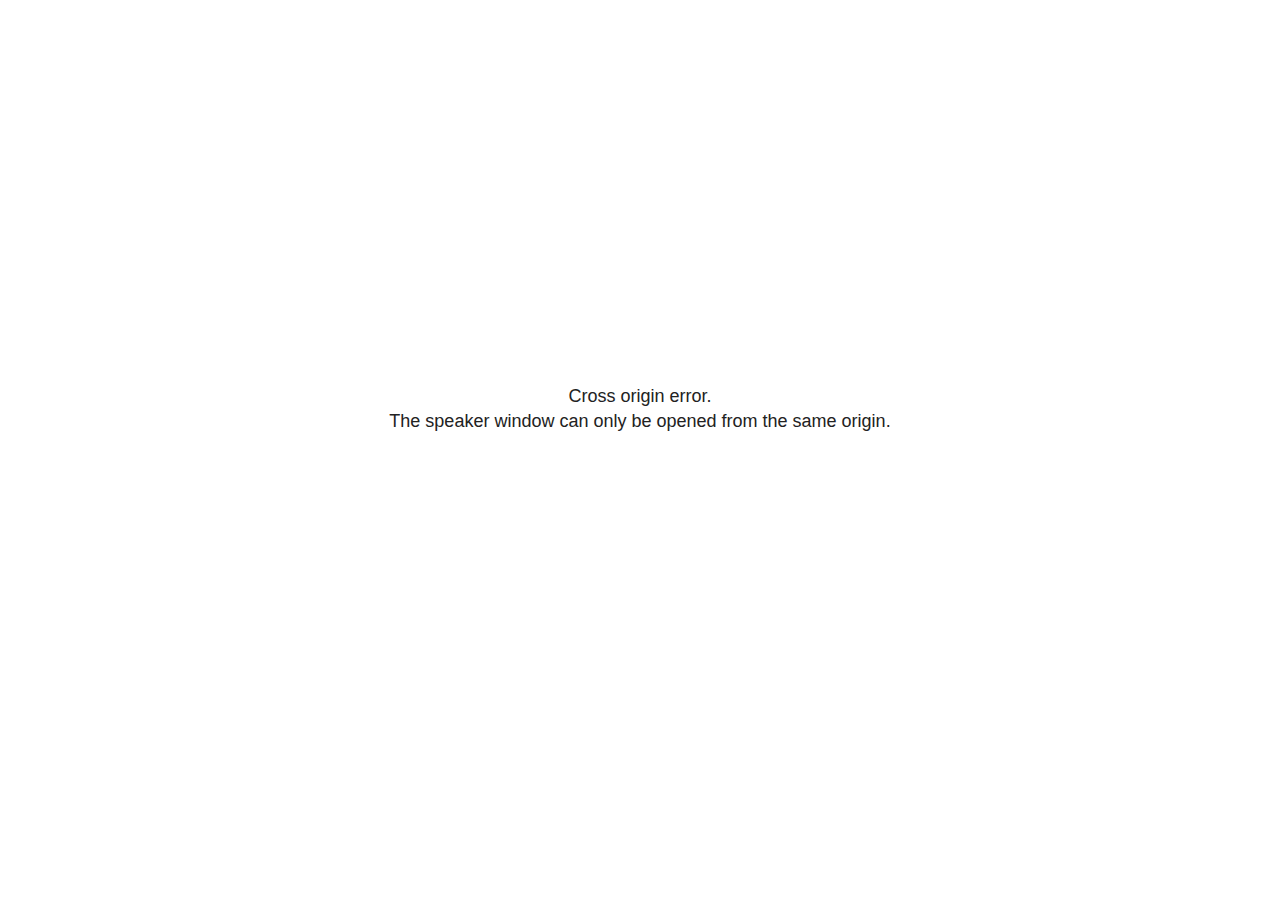
<file: static/presentation/plugin/notes/speaker-view.html>
<!--
	NOTE: You need to build the notes plugin after making changes to this file.
-->
<html lang="en">
	<head>
		<meta charset="utf-8">

		<title>reveal.js - Speaker View</title>

		<style>
			body {
				font-family: Helvetica;
				font-size: 18px;
			}

			#current-slide,
			#upcoming-slide,
			#speaker-controls {
				padding: 6px;
				box-sizing: border-box;
				-moz-box-sizing: border-box;
			}

			#current-slide iframe,
			#upcoming-slide iframe {
				width: 100%;
				height: 100%;
				border: 1px solid #ddd;
			}

			#current-slide .label,
			#upcoming-slide .label {
				position: absolute;
				top: 10px;
				left: 10px;
				z-index: 2;
			}

			#connection-status {
				position: absolute;
				top: 0;
				left: 0;
				width: 100%;
				height: 100%;
				z-index: 20;
				padding: 30% 20% 20% 20%;
				font-size: 18px;
				color: #222;
				background: #fff;
				text-align: center;
				box-sizing: border-box;
				line-height: 1.4;
			}

			.overlay-element {
				height: 34px;
				line-height: 34px;
				padding: 0 10px;
				text-shadow: none;
				background: rgba( 220, 220, 220, 0.8 );
				color: #222;
				font-size: 14px;
			}

			.overlay-element.interactive:hover {
				background: rgba( 220, 220, 220, 1 );
			}

			#current-slide {
				position: absolute;
				width: 60%;
				height: 100%;
				top: 0;
				left: 0;
				padding-right: 0;
			}

			#upcoming-slide {
				position: absolute;
				width: 40%;
				height: 40%;
				right: 0;
				top: 0;
			}

			/* Speaker controls */
			#speaker-controls {
				position: absolute;
				top: 40%;
				right: 0;
				width: 40%;
				height: 60%;
				overflow: auto;
				font-size: 18px;
			}

				.speaker-controls-time.hidden,
				.speaker-controls-notes.hidden {
					display: none;
				}

				.speaker-controls-time .label,
				.speaker-controls-pace .label,
				.speaker-controls-notes .label {
					text-transform: uppercase;
					font-weight: normal;
					font-size: 0.66em;
					color: #666;
					margin: 0;
				}

				.speaker-controls-time, .speaker-controls-pace {
					border-bottom: 1px solid rgba( 200, 200, 200, 0.5 );
					margin-bottom: 10px;
					padding: 10px 16px;
					padding-bottom: 20px;
					cursor: pointer;
				}

				.speaker-controls-time .reset-button {
					opacity: 0;
					float: right;
					color: #666;
					text-decoration: none;
				}
				.speaker-controls-time:hover .reset-button {
					opacity: 1;
				}

				.speaker-controls-time .timer,
				.speaker-controls-time .clock {
					width: 50%;
				}

				.speaker-controls-time .timer,
				.speaker-controls-time .clock,
				.speaker-controls-time .pacing .hours-value,
				.speaker-controls-time .pacing .minutes-value,
				.speaker-controls-time .pacing .seconds-value {
					font-size: 1.9em;
				}

				.speaker-controls-time .timer {
					float: left;
				}

				.speaker-controls-time .clock {
					float: right;
					text-align: right;
				}

				.speaker-controls-time span.mute {
					opacity: 0.3;
				}

				.speaker-controls-time .pacing-title {
					margin-top: 5px;
				}

				.speaker-controls-time .pacing.ahead {
					color: blue;
				}

				.speaker-controls-time .pacing.on-track {
					color: green;
				}

				.speaker-controls-time .pacing.behind {
					color: red;
				}

				.speaker-controls-notes {
					padding: 10px 16px;
				}

				.speaker-controls-notes .value {
					margin-top: 5px;
					line-height: 1.4;
					font-size: 1.2em;
				}

			/* Layout selector */
			#speaker-layout {
				position: absolute;
				top: 10px;
				right: 10px;
				color: #222;
				z-index: 10;
			}
				#speaker-layout select {
					position: absolute;
					width: 100%;
					height: 100%;
					top: 0;
					left: 0;
					border: 0;
					box-shadow: 0;
					cursor: pointer;
					opacity: 0;

					font-size: 1em;
					background-color: transparent;

					-moz-appearance: none;
					-webkit-appearance: none;
					-webkit-tap-highlight-color: rgba(0, 0, 0, 0);
				}

				#speaker-layout select:focus {
					outline: none;
					box-shadow: none;
				}

			.clear {
				clear: both;
			}

			/* Speaker layout: Wide */
			body[data-speaker-layout="wide"] #current-slide,
			body[data-speaker-layout="wide"] #upcoming-slide {
				width: 50%;
				height: 45%;
				padding: 6px;
			}

			body[data-speaker-layout="wide"] #current-slide {
				top: 0;
				left: 0;
			}

			body[data-speaker-layout="wide"] #upcoming-slide {
				top: 0;
				left: 50%;
			}

			body[data-speaker-layout="wide"] #speaker-controls {
				top: 45%;
				left: 0;
				width: 100%;
				height: 50%;
				font-size: 1.25em;
			}

			/* Speaker layout: Tall */
			body[data-speaker-layout="tall"] #current-slide,
			body[data-speaker-layout="tall"] #upcoming-slide {
				width: 45%;
				height: 50%;
				padding: 6px;
			}

			body[data-speaker-layout="tall"] #current-slide {
				top: 0;
				left: 0;
			}

			body[data-speaker-layout="tall"] #upcoming-slide {
				top: 50%;
				left: 0;
			}

			body[data-speaker-layout="tall"] #speaker-controls {
				padding-top: 40px;
				top: 0;
				left: 45%;
				width: 55%;
				height: 100%;
				font-size: 1.25em;
			}

			/* Speaker layout: Notes only */
			body[data-speaker-layout="notes-only"] #current-slide,
			body[data-speaker-layout="notes-only"] #upcoming-slide {
				display: none;
			}

			body[data-speaker-layout="notes-only"] #speaker-controls {
				padding-top: 40px;
				top: 0;
				left: 0;
				width: 100%;
				height: 100%;
				font-size: 1.25em;
			}

			@media screen and (max-width: 1080px) {
				body[data-speaker-layout="default"] #speaker-controls {
					font-size: 16px;
				}
			}

			@media screen and (max-width: 900px) {
				body[data-speaker-layout="default"] #speaker-controls {
					font-size: 14px;
				}
			}

			@media screen and (max-width: 800px) {
				body[data-speaker-layout="default"] #speaker-controls {
					font-size: 12px;
				}
			}

		</style>
	</head>

	<body>

		<div id="connection-status">Loading speaker view...</div>

		<div id="current-slide"></div>
		<div id="upcoming-slide"><span class="overlay-element label">Upcoming</span></div>
		<div id="speaker-controls">
			<div class="speaker-controls-time">
				<h4 class="label">Time <span class="reset-button">Click to Reset</span></h4>
				<div class="clock">
					<span class="clock-value">0:00 AM</span>
				</div>
				<div class="timer">
					<span class="hours-value">00</span><span class="minutes-value">:00</span><span class="seconds-value">:00</span>
				</div>
				<div class="clear"></div>

				<h4 class="label pacing-title" style="display: none">Pacing – Time to finish current slide</h4>
				<div class="pacing" style="display: none">
					<span class="hours-value">00</span><span class="minutes-value">:00</span><span class="seconds-value">:00</span>
				</div>
			</div>

			<div class="speaker-controls-notes hidden">
				<h4 class="label">Notes</h4>
				<div class="value"></div>
			</div>
		</div>
		<div id="speaker-layout" class="overlay-element interactive">
			<span class="speaker-layout-label"></span>
			<select class="speaker-layout-dropdown"></select>
		</div>

		<script>

			(function() {

				var notes,
					notesValue,
					currentState,
					currentSlide,
					upcomingSlide,
					layoutLabel,
					layoutDropdown,
					pendingCalls = {},
					lastRevealApiCallId = 0,
					connected = false

				var connectionStatus = document.querySelector( '#connection-status' );

				var SPEAKER_LAYOUTS = {
					'default': 'Default',
					'wide': 'Wide',
					'tall': 'Tall',
					'notes-only': 'Notes only'
				};

				setupLayout();

				let openerOrigin;

				try {
					openerOrigin = window.opener.location.origin;
				}
				catch ( error ) { console.warn( error ) }

				// In order to prevent XSS, the speaker view will only run if its
				// opener has the same origin as itself
				if( window.location.origin !== openerOrigin ) {
					connectionStatus.innerHTML = 'Cross origin error.<br>The speaker window can only be opened from the same origin.';
					return;
				}

				var connectionTimeout = setTimeout( function() {
					connectionStatus.innerHTML = 'Error connecting to main window.<br>Please try closing and reopening the speaker view.';
				}, 5000 );

				window.addEventListener( 'message', function( event ) {

					// Validate the origin of all messages to avoid parsing messages
					// that aren't meant for us. Ignore when running off file:// so
					// that the speaker view continues to work without a web server.
					if( window.location.origin !== event.origin && window.location.origin !== 'file://' ) {
						return
					}

					clearTimeout( connectionTimeout );
					connectionStatus.style.display = 'none';

					var data = JSON.parse( event.data );

					// The overview mode is only useful to the reveal.js instance
					// where navigation occurs so we don't sync it
					if( data.state ) delete data.state.overview;

					// Messages sent by the notes plugin inside of the main window
					if( data && data.namespace === 'reveal-notes' ) {
						if( data.type === 'connect' ) {
							handleConnectMessage( data );
						}
						else if( data.type === 'state' ) {
							handleStateMessage( data );
						}
						else if( data.type === 'return' ) {
							pendingCalls[data.callId](data.result);
							delete pendingCalls[data.callId];
						}
					}
					// Messages sent by the reveal.js inside of the current slide preview
					else if( data && data.namespace === 'reveal' ) {
						if( /ready/.test( data.eventName ) ) {
							// Send a message back to notify that the handshake is complete
							window.opener.postMessage( JSON.stringify({ namespace: 'reveal-notes', type: 'connected'} ), '*' );
						}
						else if( /slidechanged|fragmentshown|fragmenthidden|paused|resumed/.test( data.eventName ) && currentState !== JSON.stringify( data.state ) ) {

							dispatchStateToMainWindow( data.state );

						}
					}

				} );

				/**
				 * Updates the presentation in the main window to match the state
				 * of the presentation in the notes window.
				 */
				const dispatchStateToMainWindow = debounce(( state ) => {
					window.opener.postMessage( JSON.stringify({ method: 'setState', args: [ state ]} ), '*' );
				}, 500);

				/**
				 * Asynchronously calls the Reveal.js API of the main frame.
				 */
				function callRevealApi( methodName, methodArguments, callback ) {

					var callId = ++lastRevealApiCallId;
					pendingCalls[callId] = callback;
					window.opener.postMessage( JSON.stringify( {
						namespace: 'reveal-notes',
						type: 'call',
						callId: callId,
						methodName: methodName,
						arguments: methodArguments
					} ), '*' );

				}

				/**
				 * Called when the main window is trying to establish a
				 * connection.
				 */
				function handleConnectMessage( data ) {

					if( connected === false ) {
						connected = true;

						setupIframes( data );
						setupKeyboard();
						setupNotes();
						setupTimer();
						setupHeartbeat();
					}

				}

				/**
				 * Called when the main window sends an updated state.
				 */
				function handleStateMessage( data ) {

					// Store the most recently set state to avoid circular loops
					// applying the same state
					currentState = JSON.stringify( data.state );

					// No need for updating the notes in case of fragment changes
					if ( data.notes ) {
						notes.classList.remove( 'hidden' );
						notesValue.style.whiteSpace = data.whitespace;
						if( data.markdown ) {
							notesValue.innerHTML = marked( data.notes );
						}
						else {
							notesValue.innerHTML = data.notes;
						}
					}
					else {
						notes.classList.add( 'hidden' );
					}

					// Update the note slides
					currentSlide.contentWindow.postMessage( JSON.stringify({ method: 'setState', args: [ data.state ] }), '*' );
					upcomingSlide.contentWindow.postMessage( JSON.stringify({ method: 'setState', args: [ data.state ] }), '*' );
					upcomingSlide.contentWindow.postMessage( JSON.stringify({ method: 'next' }), '*' );

				}

				// Limit to max one state update per X ms
				handleStateMessage = debounce( handleStateMessage, 200 );

				/**
				 * Forward keyboard events to the current slide window.
				 * This enables keyboard events to work even if focus
				 * isn't set on the current slide iframe.
				 *
				 * Block F5 default handling, it reloads and disconnects
				 * the speaker notes window.
				 */
				function setupKeyboard() {

					document.addEventListener( 'keydown', function( event ) {
						if( event.keyCode === 116 || ( event.metaKey && event.keyCode === 82 ) ) {
							event.preventDefault();
							return false;
						}
						currentSlide.contentWindow.postMessage( JSON.stringify({ method: 'triggerKey', args: [ event.keyCode ] }), '*' );
					} );

				}

				/**
				 * Creates the preview iframes.
				 */
				function setupIframes( data ) {

					var params = [
						'receiver',
						'progress=false',
						'history=false',
						'transition=none',
						'autoSlide=0',
						'backgroundTransition=none'
					].join( '&' );

					var urlSeparator = /\?/.test(data.url) ? '&' : '?';
					var hash = '#/' + data.state.indexh + '/' + data.state.indexv;
					var currentURL = data.url + urlSeparator + params + '&scrollActivationWidth=false&postMessageEvents=true' + hash;
					var upcomingURL = data.url + urlSeparator + params + '&scrollActivationWidth=false&controls=false' + hash;

					currentSlide = document.createElement( 'iframe' );
					currentSlide.setAttribute( 'width', 1280 );
					currentSlide.setAttribute( 'height', 1024 );
					currentSlide.setAttribute( 'src', currentURL );
					document.querySelector( '#current-slide' ).appendChild( currentSlide );

					upcomingSlide = document.createElement( 'iframe' );
					upcomingSlide.setAttribute( 'width', 640 );
					upcomingSlide.setAttribute( 'height', 512 );
					upcomingSlide.setAttribute( 'src', upcomingURL );
					document.querySelector( '#upcoming-slide' ).appendChild( upcomingSlide );

				}

				/**
				 * Setup the notes UI.
				 */
				function setupNotes() {

					notes = document.querySelector( '.speaker-controls-notes' );
					notesValue = document.querySelector( '.speaker-controls-notes .value' );

				}

				/**
				 * We send out a heartbeat at all times to ensure we can
				 * reconnect with the main presentation window after reloads.
				 */
				function setupHeartbeat() {

					setInterval( () => {
						window.opener.postMessage( JSON.stringify({ namespace: 'reveal-notes', type: 'heartbeat'} ), '*' );
					}, 1000 );

				}

				function getTimings( callback ) {

					callRevealApi( 'getSlidesAttributes', [], function ( slideAttributes ) {
						callRevealApi( 'getConfig', [], function ( config ) {
							var totalTime = config.totalTime;
							var minTimePerSlide = config.minimumTimePerSlide || 0;
							var defaultTiming = config.defaultTiming;
							if ((defaultTiming == null) && (totalTime == null)) {
								callback(null);
								return;
							}
							// Setting totalTime overrides defaultTiming
							if (totalTime) {
								defaultTiming = 0;
							}
							var timings = [];
							for ( var i in slideAttributes ) {
								var slide = slideAttributes[ i ];
								var timing = defaultTiming;
								if( slide.hasOwnProperty( 'data-timing' )) {
									var t = slide[ 'data-timing' ];
									timing = parseInt(t);
									if( isNaN(timing) ) {
										console.warn("Could not parse timing '" + t + "' of slide " + i + "; using default of " + defaultTiming);
										timing = defaultTiming;
									}
								}
								timings.push(timing);
							}
							if ( totalTime ) {
								// After we've allocated time to individual slides, we summarize it and
								// subtract it from the total time
								var remainingTime = totalTime - timings.reduce( function(a, b) { return a + b; }, 0 );
								// The remaining time is divided by the number of slides that have 0 seconds
								// allocated at the moment, giving the average time-per-slide on the remaining slides
								var remainingSlides = (timings.filter( function(x) { return x == 0 }) ).length
								var timePerSlide = Math.round( remainingTime / remainingSlides, 0 )
								// And now we replace every zero-value timing with that average
								timings = timings.map( function(x) { return (x==0 ? timePerSlide : x) } );
							}
							var slidesUnderMinimum = timings.filter( function(x) { return (x < minTimePerSlide) } ).length
							if ( slidesUnderMinimum ) {
								message = "The pacing time for " + slidesUnderMinimum + " slide(s) is under the configured minimum of " + minTimePerSlide + " seconds. Check the data-timing attribute on individual slides, or consider increasing the totalTime or minimumTimePerSlide configuration options (or removing some slides).";
								alert(message);
							}
							callback( timings );
						} );
					} );

				}

				/**
				 * Return the number of seconds allocated for presenting
				 * all slides up to and including this one.
				 */
				function getTimeAllocated( timings, callback ) {

					callRevealApi( 'getSlidePastCount', [], function ( currentSlide ) {
						var allocated = 0;
						for (var i in timings.slice(0, currentSlide + 1)) {
							allocated += timings[i];
						}
						callback( allocated );
					} );

				}

				/**
				 * Create the timer and clock and start updating them
				 * at an interval.
				 */
				function setupTimer() {

					var start = new Date(),
					timeEl = document.querySelector( '.speaker-controls-time' ),
					clockEl = timeEl.querySelector( '.clock-value' ),
					hoursEl = timeEl.querySelector( '.hours-value' ),
					minutesEl = timeEl.querySelector( '.minutes-value' ),
					secondsEl = timeEl.querySelector( '.seconds-value' ),
					pacingTitleEl = timeEl.querySelector( '.pacing-title' ),
					pacingEl = timeEl.querySelector( '.pacing' ),
					pacingHoursEl = pacingEl.querySelector( '.hours-value' ),
					pacingMinutesEl = pacingEl.querySelector( '.minutes-value' ),
					pacingSecondsEl = pacingEl.querySelector( '.seconds-value' );

					var timings = null;
					getTimings( function ( _timings ) {

						timings = _timings;
						if (_timings !== null) {
							pacingTitleEl.style.removeProperty('display');
							pacingEl.style.removeProperty('display');
						}

						// Update once directly
						_updateTimer();

						// Then update every second
						setInterval( _updateTimer, 1000 );

					} );


					function _resetTimer() {

						if (timings == null) {
							start = new Date();
							_updateTimer();
						}
						else {
							// Reset timer to beginning of current slide
							getTimeAllocated( timings, function ( slideEndTimingSeconds ) {
								var slideEndTiming = slideEndTimingSeconds * 1000;
								callRevealApi( 'getSlidePastCount', [], function ( currentSlide ) {
									var currentSlideTiming = timings[currentSlide] * 1000;
									var previousSlidesTiming = slideEndTiming - currentSlideTiming;
									var now = new Date();
									start = new Date(now.getTime() - previousSlidesTiming);
									_updateTimer();
								} );
							} );
						}

					}

					timeEl.addEventListener( 'click', function() {
						_resetTimer();
						return false;
					} );

					function _displayTime( hrEl, minEl, secEl, time) {

						var sign = Math.sign(time) == -1 ? "-" : "";
						time = Math.abs(Math.round(time / 1000));
						var seconds = time % 60;
						var minutes = Math.floor( time / 60 ) % 60 ;
						var hours = Math.floor( time / ( 60 * 60 )) ;
						hrEl.innerHTML = sign + zeroPadInteger( hours );
						if (hours == 0) {
							hrEl.classList.add( 'mute' );
						}
						else {
							hrEl.classList.remove( 'mute' );
						}
						minEl.innerHTML = ':' + zeroPadInteger( minutes );
						if (hours == 0 && minutes == 0) {
							minEl.classList.add( 'mute' );
						}
						else {
							minEl.classList.remove( 'mute' );
						}
						secEl.innerHTML = ':' + zeroPadInteger( seconds );
					}

					function _updateTimer() {

						var diff, hours, minutes, seconds,
						now = new Date();

						diff = now.getTime() - start.getTime();

						clockEl.innerHTML = now.toLocaleTimeString( 'en-US', { hour12: true, hour: '2-digit', minute:'2-digit' } );
						_displayTime( hoursEl, minutesEl, secondsEl, diff );
						if (timings !== null) {
							_updatePacing(diff);
						}

					}

					function _updatePacing(diff) {

						getTimeAllocated( timings, function ( slideEndTimingSeconds ) {
							var slideEndTiming = slideEndTimingSeconds * 1000;

							callRevealApi( 'getSlidePastCount', [], function ( currentSlide ) {
								var currentSlideTiming = timings[currentSlide] * 1000;
								var timeLeftCurrentSlide = slideEndTiming - diff;
								if (timeLeftCurrentSlide < 0) {
									pacingEl.className = 'pacing behind';
								}
								else if (timeLeftCurrentSlide < currentSlideTiming) {
									pacingEl.className = 'pacing on-track';
								}
								else {
									pacingEl.className = 'pacing ahead';
								}
								_displayTime( pacingHoursEl, pacingMinutesEl, pacingSecondsEl, timeLeftCurrentSlide );
							} );
						} );
					}

				}

				/**
				 * Sets up the speaker view layout and layout selector.
				 */
				function setupLayout() {

					layoutDropdown = document.querySelector( '.speaker-layout-dropdown' );
					layoutLabel = document.querySelector( '.speaker-layout-label' );

					// Render the list of available layouts
					for( var id in SPEAKER_LAYOUTS ) {
						var option = document.createElement( 'option' );
						option.setAttribute( 'value', id );
						option.textContent = SPEAKER_LAYOUTS[ id ];
						layoutDropdown.appendChild( option );
					}

					// Monitor the dropdown for changes
					layoutDropdown.addEventListener( 'change', function( event ) {

						setLayout( layoutDropdown.value );

					}, false );

					// Restore any currently persisted layout
					setLayout( getLayout() );

				}

				/**
				 * Sets a new speaker view layout. The layout is persisted
				 * in local storage.
				 */
				function setLayout( value ) {

					var title = SPEAKER_LAYOUTS[ value ];

					layoutLabel.innerHTML = 'Layout' + ( title ? ( ': ' + title ) : '' );
					layoutDropdown.value = value;

					document.body.setAttribute( 'data-speaker-layout', value );

					// Persist locally
					if( supportsLocalStorage() ) {
						window.localStorage.setItem( 'reveal-speaker-layout', value );
					}

				}

				/**
				 * Returns the ID of the most recently set speaker layout
				 * or our default layout if none has been set.
				 */
				function getLayout() {

					if( supportsLocalStorage() ) {
						var layout = window.localStorage.getItem( 'reveal-speaker-layout' );
						if( layout ) {
							return layout;
						}
					}

					// Default to the first record in the layouts hash
					for( var id in SPEAKER_LAYOUTS ) {
						return id;
					}

				}

				function supportsLocalStorage() {

					try {
						localStorage.setItem('test', 'test');
						localStorage.removeItem('test');
						return true;
					}
					catch( e ) {
						return false;
					}

				}

				function zeroPadInteger( num ) {

					var str = '00' + parseInt( num );
					return str.substring( str.length - 2 );

				}

				/**
				 * Limits the frequency at which a function can be called.
				 */
				function debounce( fn, ms ) {

					var lastTime = 0,
						timeout;

					return function() {

						var args = arguments;
						var context = this;

						clearTimeout( timeout );

						var timeSinceLastCall = Date.now() - lastTime;
						if( timeSinceLastCall > ms ) {
							fn.apply( context, args );
							lastTime = Date.now();
						}
						else {
							timeout = setTimeout( function() {
								fn.apply( context, args );
								lastTime = Date.now();
							}, ms - timeSinceLastCall );
						}

					}

				}

			})();

		</script>
	</body>
</html>
</file>
